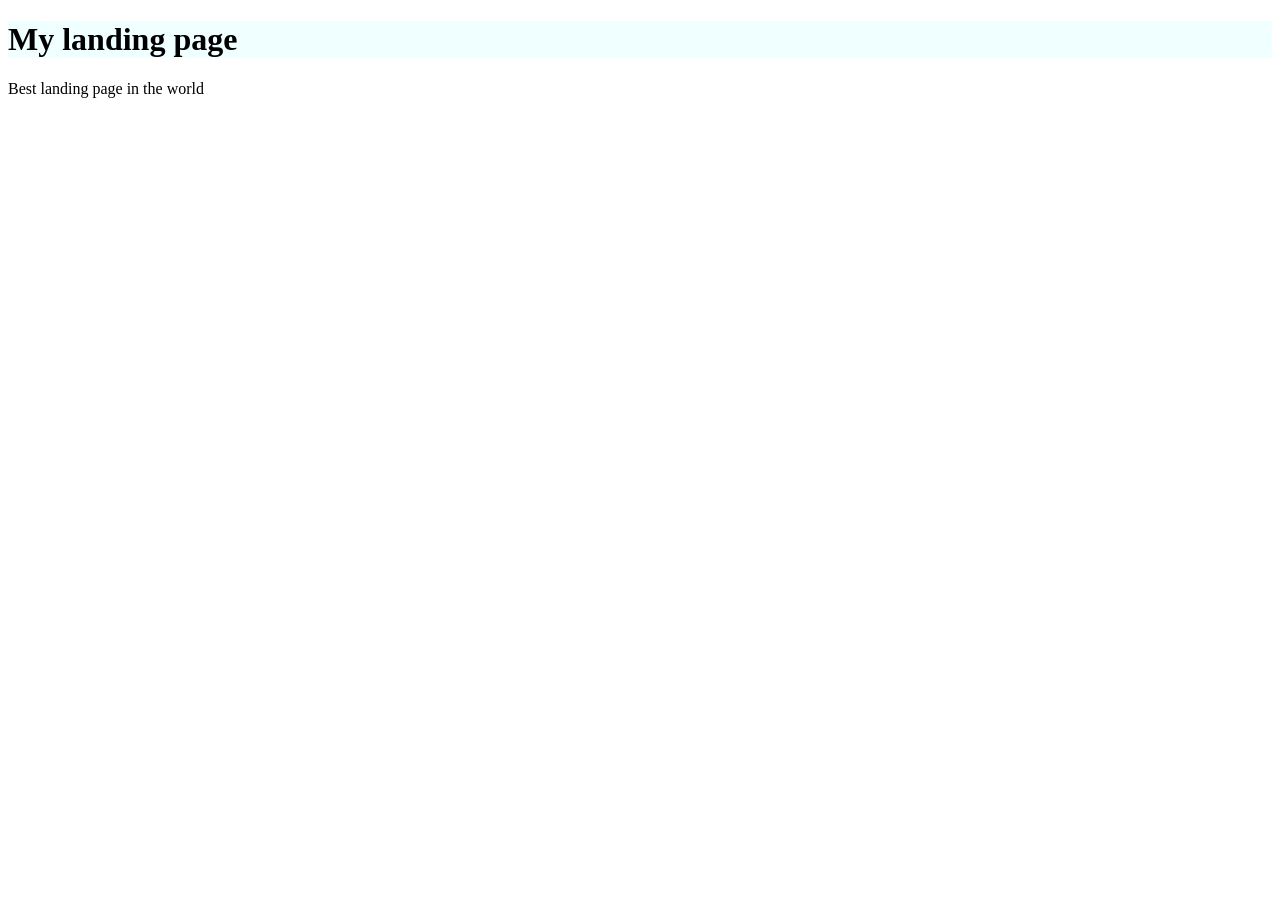
<file: index.html>
<!DOCTYPE html>
<html lang="en">
    <head>
        <meta charset="UTF-8">
        <meta name="viewport" content="width=device-width, initial-scale=1.0">
        <title>My landing page</title>
        <link rel="stylesheet" href="style.css">
    </head>
    <body>
        <h1>My landing page</h1>
        <p>Best landing page in the world</p>
    </body>
    <script src="script.js"></script>
</html>
</file>
<file: style.css>
h1
{
    background-color: azure;
}
</file>
